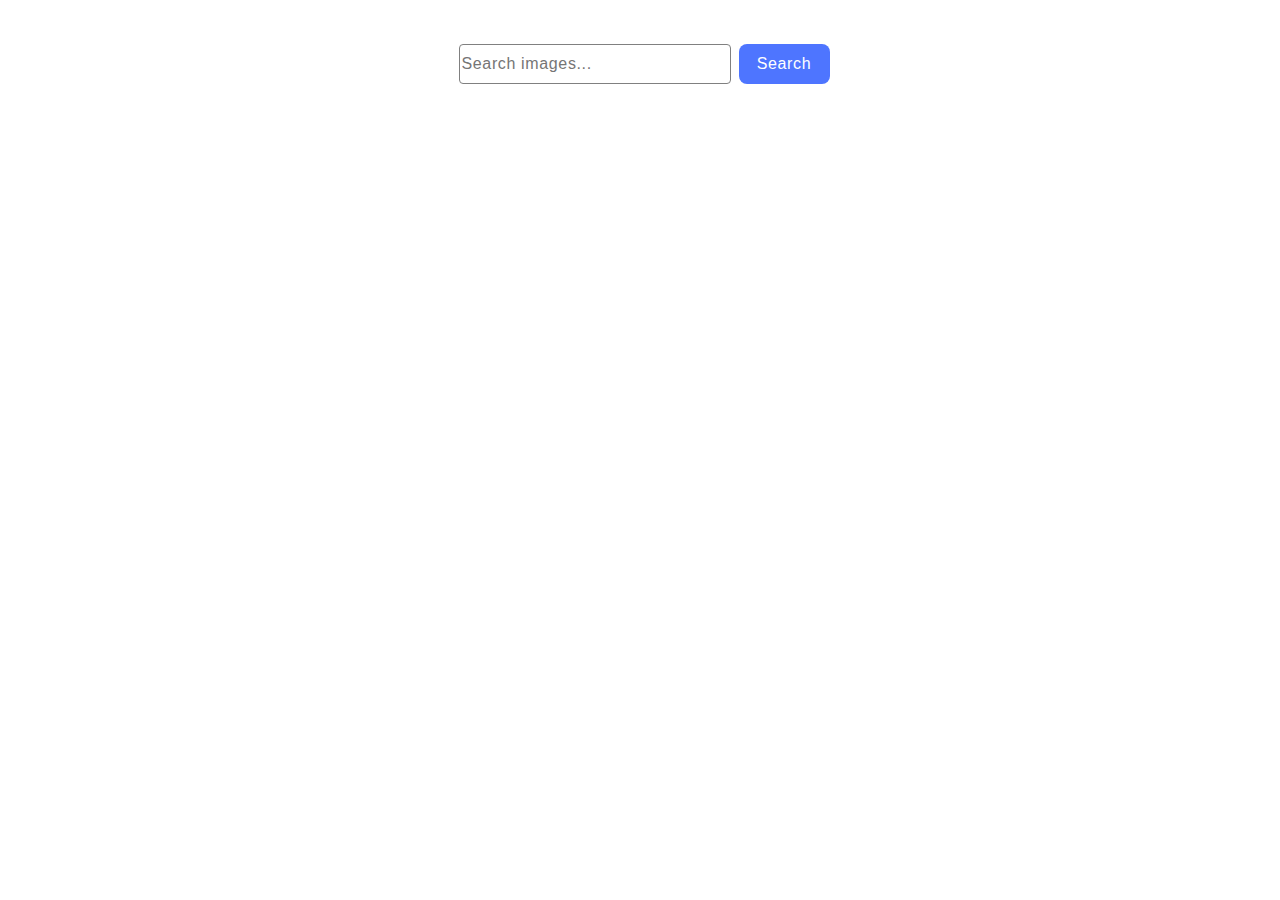
<file: src/index.html>
<!DOCTYPE html>
<html lang="en">
  <head>
    <meta charset="UTF-8" />
    <meta name="viewport" content="width=device-width, initial-scale=1.0" />
    <title>goit-js-hw-12</title>
    <link rel="stylesheet" href="./css/styles.css" />
  </head>
  <body>
    <main>
      <form class="search">
        <label for="search-bar"></label>
          <input name="search-bar" type="text" class="search-bar" placeholder="Search images..." /></label
        >
        <button type="submit" class="search-btn btn">Search</button>
      </form>
      <ul class="gallery"></ul>
      <span class="loader"></span>
      <button type="button" class="continue btn">Load more</button>
    </main>

    <script type="module" src="./main.js"></script>
  </body>
</html>
</file>
<file: src/css/styles.css>
* {
  box-sizing: border-box;
  font-family: 'Montserrat', sans-serif;
  letter-spacing: 0.04em;
}
main {
  padding: 36px 156px;
}
ul {
  list-style: none;
  padding-left: 0;
  margin: 0;
}
a {
  text-decoration: none;
  color: inherit;
}
.loader {
  width: 120px;
  height: 120px;
  border: 5px solid #fff;
  border-bottom-color: #ff3d00;
  border-radius: 50%;
  display: none;
  box-sizing: border-box;
  animation: rotation 1s linear infinite;
  margin: auto;
}

@keyframes rotation {
  0% {
    transform: rotate(0deg);
  }
  100% {
    transform: rotate(360deg);
  }
}
.search {
  display: flex;
  gap: 8px;
  align-items: center;
  justify-content: center;
  margin-bottom: 32px;
}
.search-bar {
  font-weight: 400;
  font-size: 16px;
  line-height: 1.5;
  border: 1px solid #808080;
  border-radius: 4px;
  width: 272px;
  height: 40px;
}
.search-bar:hover,
.search-bar:focus {
  border-color: #000;
}
.search-bar:active {
  border-color: #4e75ff;
}
.btn {
  display: flex;
  align-items: center;
  justify-content: center;
  flex-direction: row;
  border-radius: 8px;
  padding: 8px 16px;
  height: 40px;
  background: #4e75ff;
  font-weight: 500;
  font-size: 16px;
  line-height: 1.5;
  color: #fff;
  border: none;
}
.search-btn {
  width: 91px;
}
.btn:hover,
.btn:focus {
  background: #6c8cff;
}
.continue {
  width: 126px;
  margin: auto;
  margin-top: 32px;
  display: none;
}
.gallery {
  display: flex;
  flex-wrap: wrap;
  gap: 24px;
}
.gallery-card {
  border: 1px solid #808080;
}
.gallery-img {
  width: 100%;
  object-fit: cover;
  object-position: top;
  height: 152px;
}
.gallery-info-list {
  width: 360px;
  height: 48px;
  display: flex;
  justify-content: space-around;
}
.gallery-card-info {
  display: flex;
  flex-direction: column;
  align-self: center;
}
.gallery-card-info p {
  margin: 0;
  text-align: center;
  font-size: 12px;
}
.info-title {
  font-weight: 600;
  line-height: 1.33333;
}
.info-data {
  line-height: 2;
  font-weight: 400;
}
.gallery a {
  display: flex;
  width: 360px;
  max-width: calc((100% - 48px) / 3);
}
</file>
